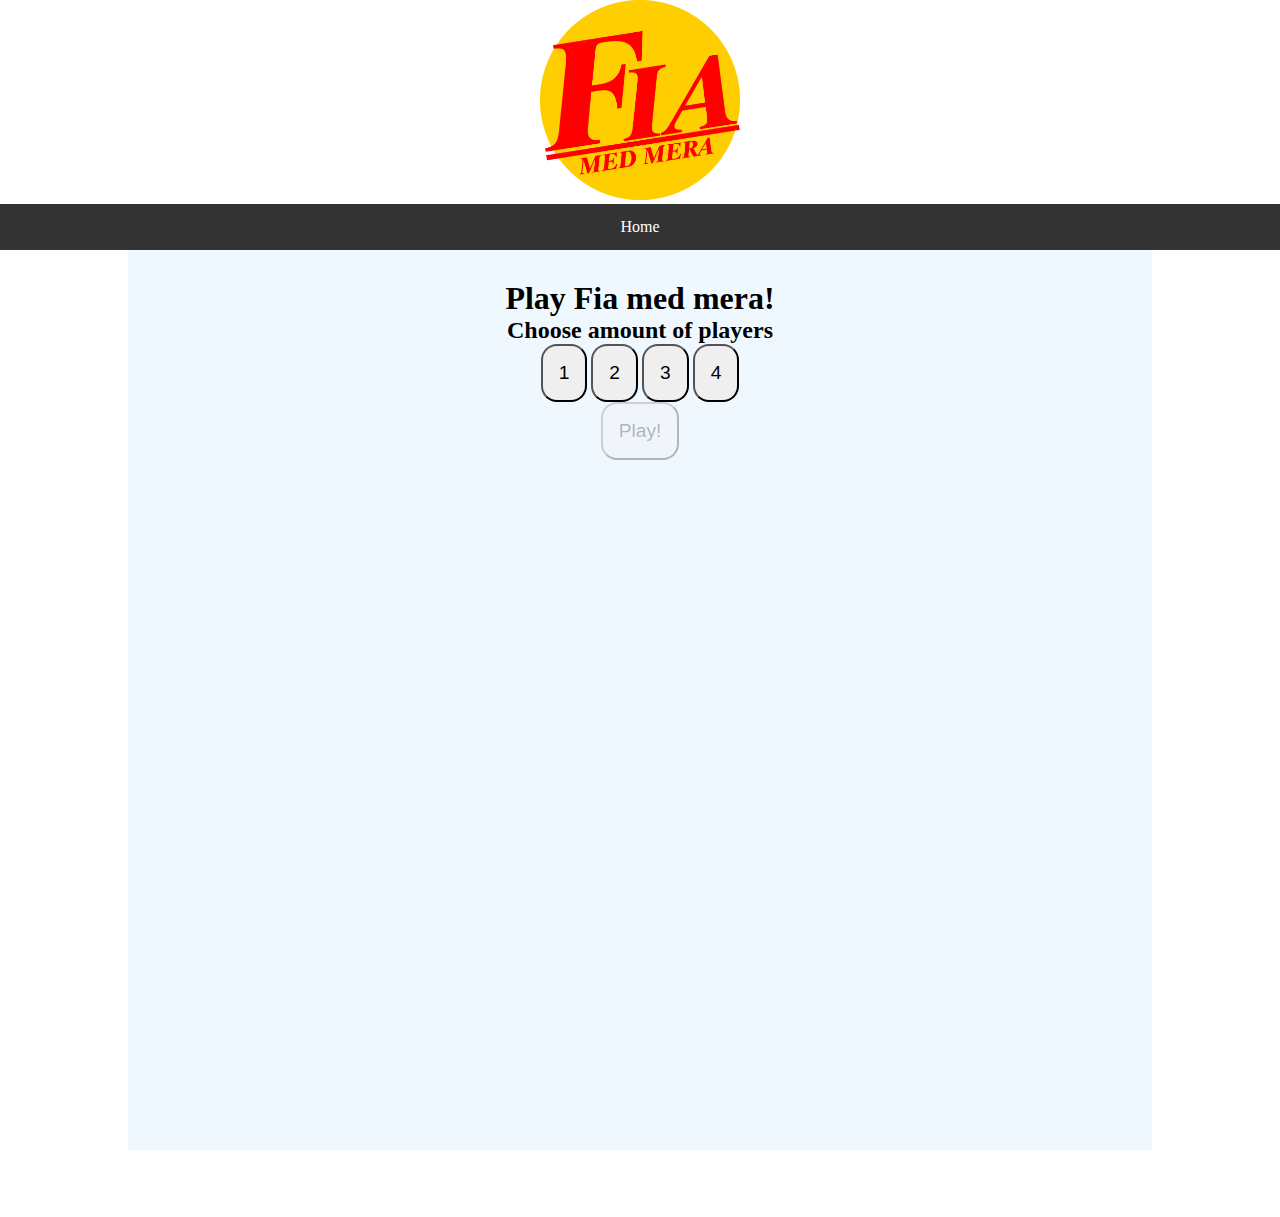
<file: index.html>
<!DOCTYPE html>
<html>
    <head>
        <link href="index.css" rel="stylesheet" />
        <script src="index.js"></script>

    </head>
    <header> 
        <img src="Bilder/fiamedmeralogo.png" alt="Italian Trulli">
    </header>
    <body>
        <ul>
            <li><a href="index.html">Home</a></li>
            <!-- <li><a href="about.asp">About</a></li>
            <li><a href="contact.asp">Contact</a></li> -->
          </ul>
        <main>
            <h1> Play Fia med mera!</h1>

            <div class= "gameOptions">
                <h2> Choose amount of players</h2>

                <div class="nrOfPlayerSelection">
                    <button onclick="addUsernameInputs(1)" id="onePlayerButton">1</button>
                    <button onclick="addUsernameInputs(2)"id="twoPlayerButton">2</button>
                    <button onclick="addUsernameInputs(3)"id="threePlayerButton">3</button>
                    <button onclick="addUsernameInputs(4)"id="fourPlayerButton">4</button>
                </div>

                <div class="playerNameSelection" id="playerNameSelection">
                </div>
                <!-- <button onclick="window.location.href='/game.html?pcount=2'">Play!</button> -->
                
                
                <button id="play-button" onclick="playGame()" disabled>Play!</button>

            </div>


        </main>
    </body>
</html>
</file>
<file: index.css>
* {
    margin: 0;
    padding: 0;
}

img {
    max-width: 200px;
    max-height: 200px;
}

header {
    width: 100%;
    text-align: center;
}

ul {
    list-style-type: none;
    margin: 0;
    padding: 0;
    overflow: hidden;
    background-color: #333;
  }
  
  li {
    float: center;
  }
  
  li a {
    display: block;
    color: white;
    text-align: center;
    padding: 14px 16px;
    text-decoration: none;
  }
  
  /* Change the link color to #111 (black) on hover */
  li a:hover {
    background-color: #111;
  }

  main {
    margin-left: 10%;
    margin-right: 10%;
    width: 80%;
    background-color: aliceblue;
    height: 100vh;
  }

  main h1 {
    text-align: center;
    padding-top: 30px;
  }

  .gameOptions {
    width: 100%;
    height: 100%;
    display: flex;
    flex-direction: column;
    justify-content: start;
    align-items: center;
  }

.playerNameSelection {
    display: flex;
    flex-direction: column;
    align-items: center;
}

.playerName {
    display: flex;
    flex-direction: column;
}

button {
    font-size: larger;
    padding: 1rem;
    border-radius: 1rem;
}
</file>
